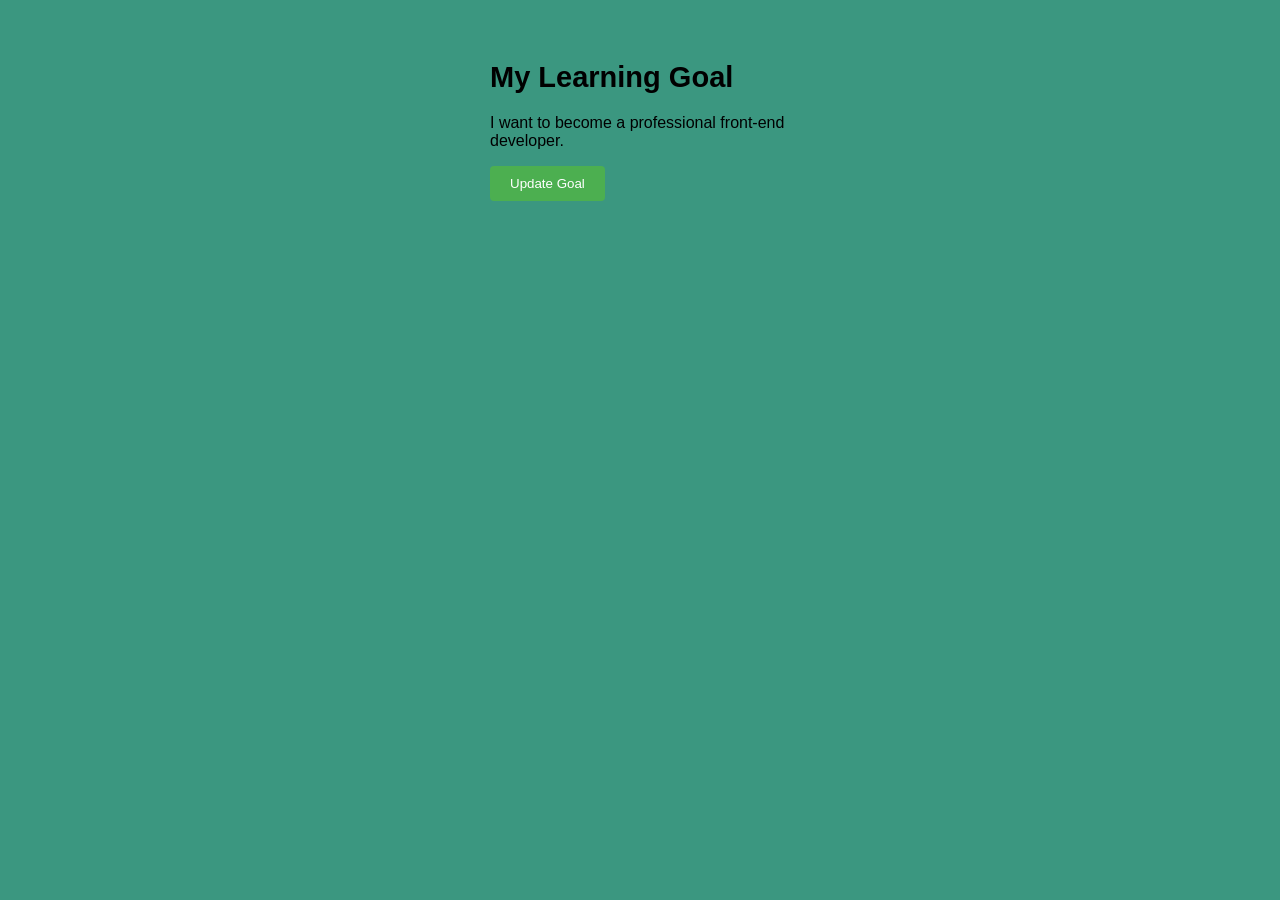
<file: index.html>
<!DOCTYPE html>
<html lang="en">
<head>
    <meta charset="UTF-8">
    <meta name="viewport" content="width=device-width, initial-scale=1.0">

    <title>Learning Goal App</title>

    <link rel="stylesheet" href="style.css">
</head>

<body>

    <main>
        <h1>My Learning Goal</h1>

        <p id="goal">
            I want to become a professional front-end developer.
        </p>

        <button id="changeGoalButton">
            Update Goal
        </button>
    </main>

    <script src="script.js"></script>
</body>
</html>
</file>
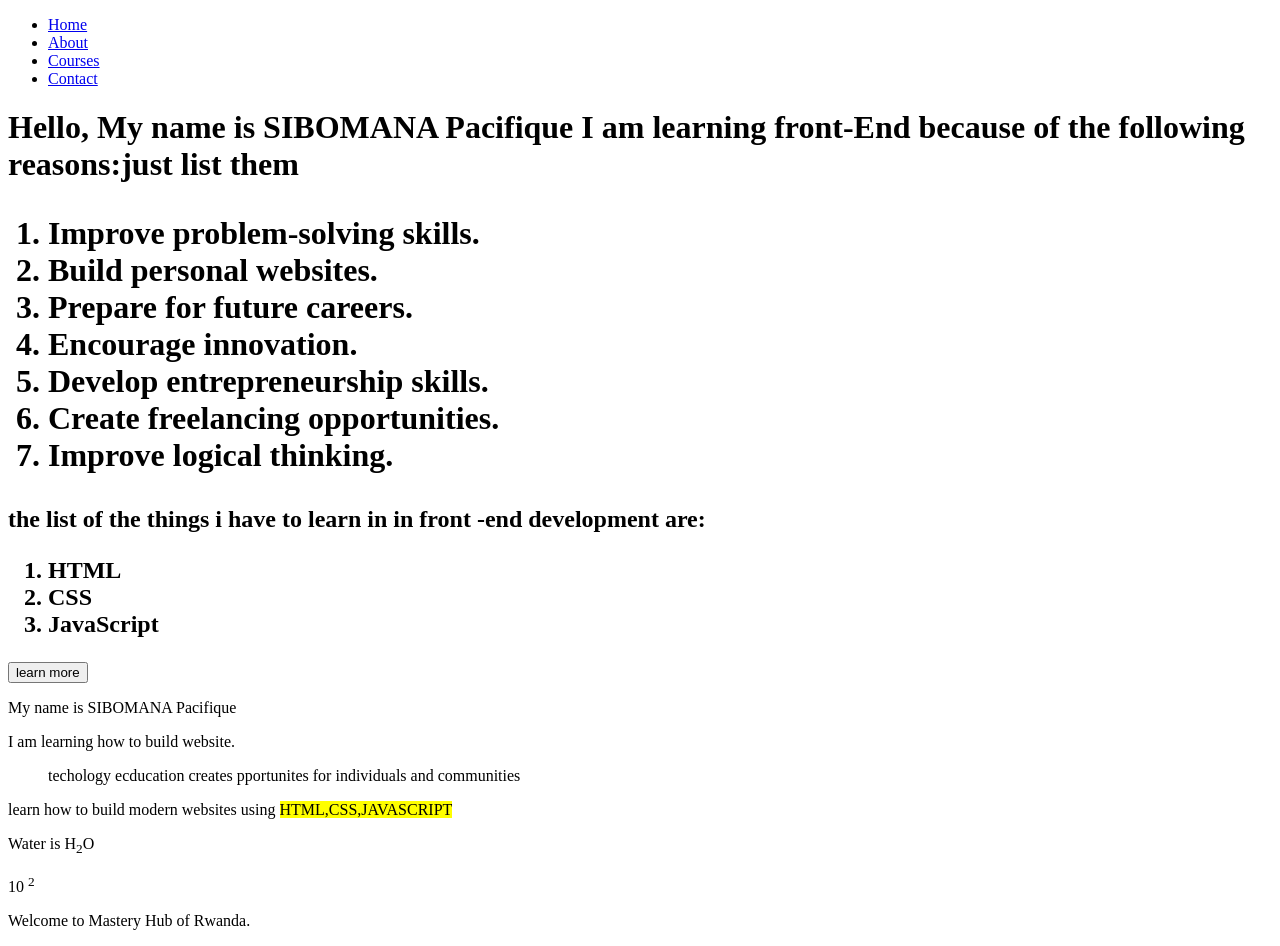
<file: my-first-website index.html>
<!DOCTYPE html>
<html lang="en">
<head>
    <meta charset="UTF-8">
    <meta name="viewport" content="width=device-width, initial-scale=1.0">
    <title>My first website</title>
</head>
<body>
    <nav>
    <ul>
        <li>
            <a href="index.html">Home</a>
        </li>

        <li>
            <a href="about.html">About</a>
        </li>

        <li>
            <a href="courses.html">Courses</a>
        </li>

        <li>
            <a href="contact.html">Contact</a>
        </li>
    </ul>
</nav>

    
    <h1>Hello, My name is SIBOMANA Pacifique
        I am learning front-End because of the following reasons:just list them
<ol>
<li>Improve problem-solving skills.</li>
<li>Build personal websites.</li>
<li>Prepare for future careers.</li>
<li>Encourage innovation.</li>
<li>Develop entrepreneurship skills.</li>
<li>Create freelancing opportunities.</li>

<li>Improve logical thinking.</li>
</ol>
<h2>
    the list of the  things i have to learn in in front -end development are:
    <ol>
        <li>HTML</li>
        <li>CSS</li>
        <li>JavaScript</li>
    </ol>
</h2>
<button>learn more</button>


    </h1>
    <p>My name is SIBOMANA Pacifique</p>
    <p>I am learning how to build website.</p>
    <p>
        <blockquote>techology ecducation creates pportunites for individuals
            and communities
        </blockquote>
    </p>
    <p>learn how to build modern websites using <mark>HTML,CSS,JAVASCRIPT</mark> </p>
    <p>Water is H<sub>2</sub>O</p>
    <p>10 <sup>2</sup></p>
    <p title="This is additional information">
    Welcome to Mastery Hub of Rwanda.
</p>


</body>
</html>
</file>
<file: style.css>
body{
font-family: Arial, sans-serif;
padding:34PX;
background-color:#3b9780;

}
main{
    max-width:300px;
    margin:auto;
}
h1{
    font-size: 29px;

}
button{
    background-color: #4CAF50;
    color: white;
    padding: 10px 20px;
    border: none;
    border-radius: 4px;
    cursor: pointer;

}
</file>
